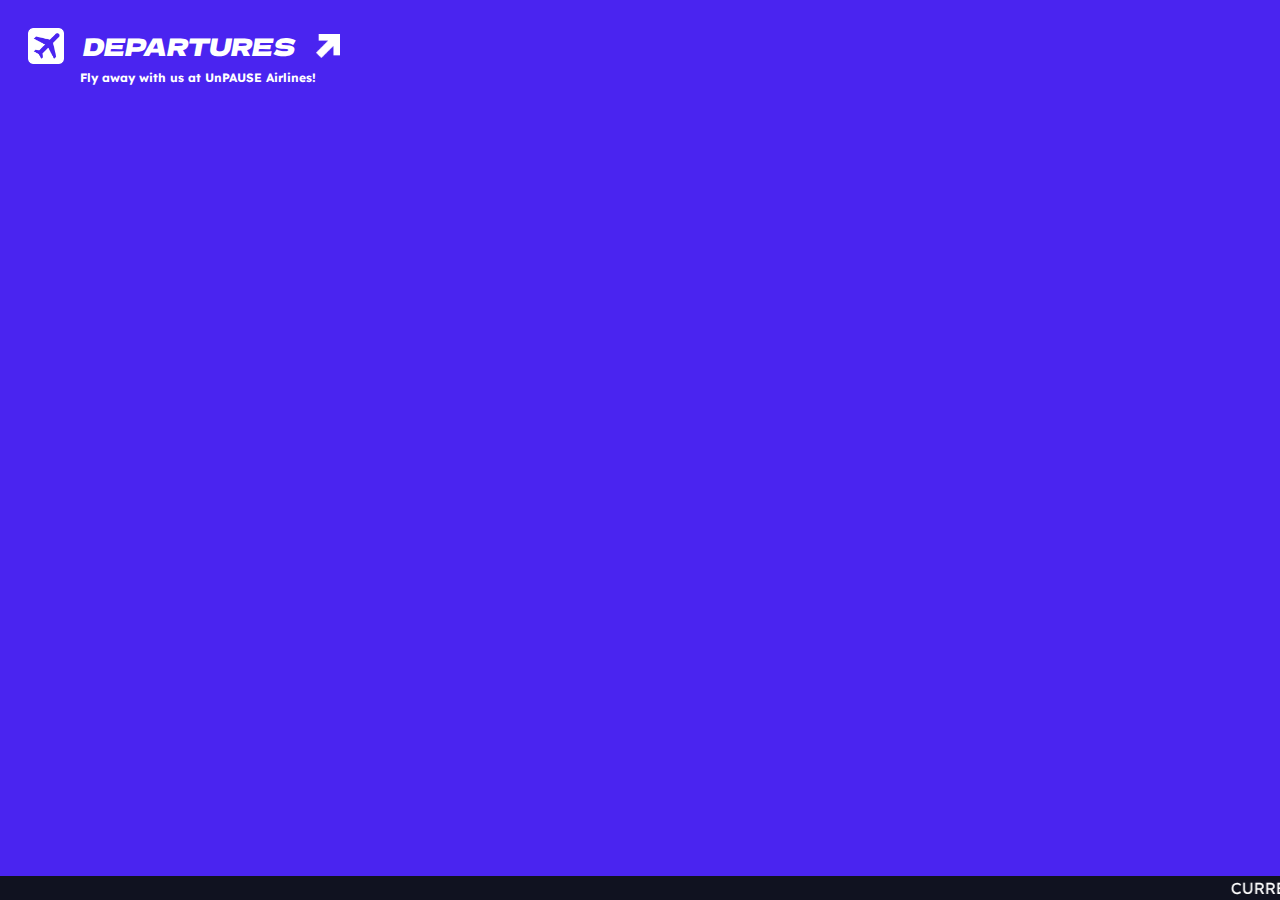
<file: index.html>
<!doctype html>
<html lang="en">
  <head>
    <meta charset="UTF-8" />
    <meta name="viewport" content="width=device-width, initial-scale=1.0" />
    <link rel="stylesheet" href="styles.css" />
    <script src="tailwind.js"></script>

    <title>ORG WEAVE 2025 LEADERBOARDS</title>
  </head>
  <body>
    <div id="header" class="flex flex-row items-center gap-5 px-7 pt-7">
      <img src="departure.png" alt="flight icon" class="w-[var(--text-4xl)]" />
      <h1 class="text-2xl">DEPARTURES</h1>
      <img src="arrow.png" alt="arrow" class="w-[var(--text-2xl)]" />
    </div>
    <div id="meta" class="px-20 pb-5">
      <b class="text-xs">Fly away with us at UnPAUSE Airlines!</b>
    </div>

    <div id="content" class="w-full"></div>

    <marquee class="absolute bottom-0 bg-[#101220] w-full">
      CURRENT TIME: <i id="time"></i>
    </marquee>

    <script src="leaderboards.js"></script>
  </body>
</html>
</file>
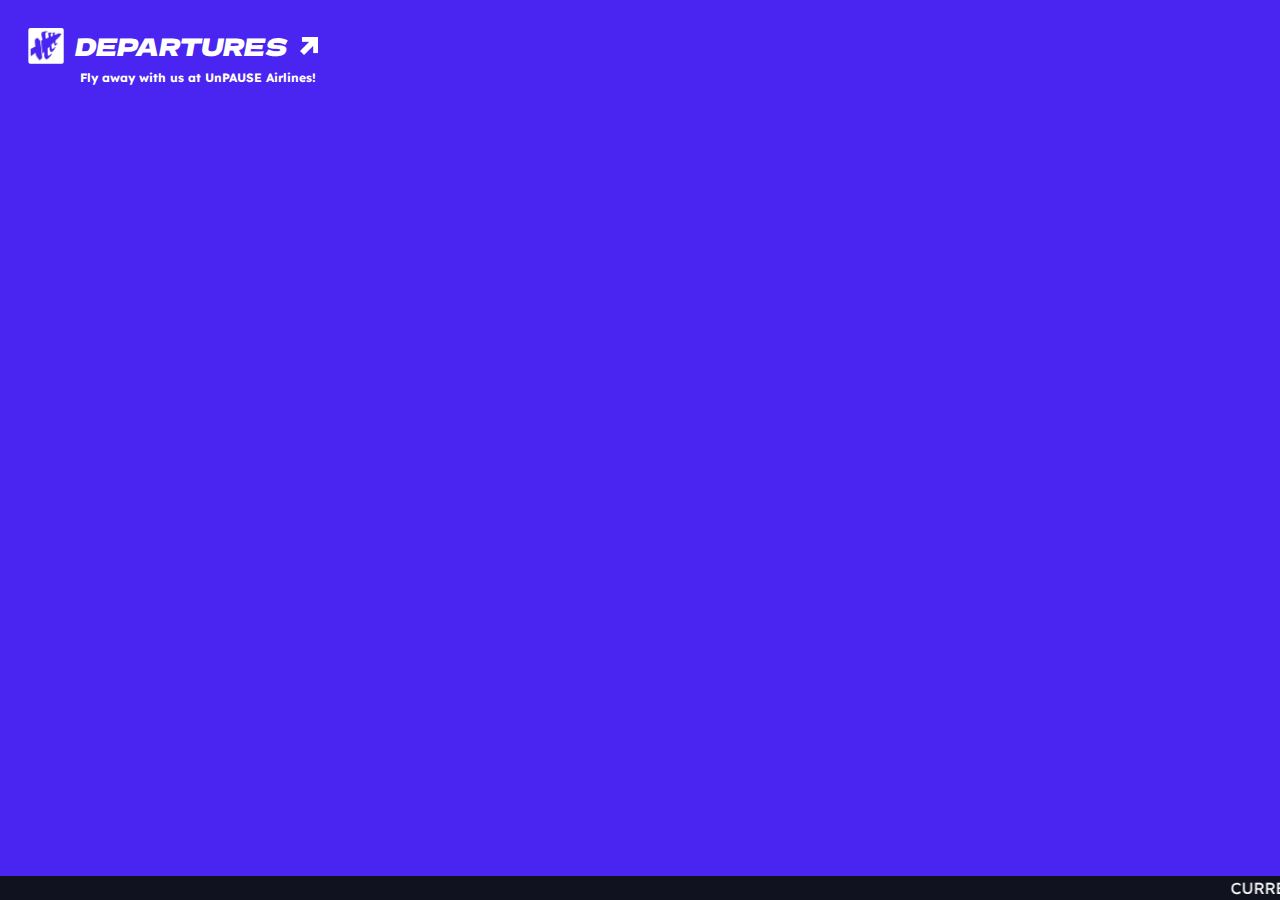
<file: leaderboards.html>
<!doctype html>
<html lang="en">
  <head>
    <meta charset="UTF-8" />
    <meta name="viewport" content="width=device-width, initial-scale=1.0" />
    <link rel="stylesheet" href="styles.css" />
    <script src="tailwind.js"></script>

    <title>ORG WEAVE 2025 LEADERBOARDS</title>
  </head>
  <body>
    <div id="header" class="flex flex-row items-center gap-3 px-7 pt-7">
      <img src="dep_new.png" alt="flight icon" class="w-[var(--text-4xl)]" />
      <h1 class="text-2xl">DEPARTURES</h1>
      <img src="arrow.png" alt="arrow" class="w-[var(--text-lg)]" />
    </div>
    <div id="meta" class="px-20 pb-5">
      <b class="text-xs">Fly away with us at UnPAUSE Airlines!</b>
    </div>

    <div id="content" class="w-full"></div>

    <marquee class="absolute bottom-0 bg-[#101220] w-full">
      CURRENT TIME: <i id="time"></i>
    </marquee>

    <script src="leaderboards.js"></script>
  </body>
</html>
</file>
<file: styles.css>
@font-face {
  font-family: title;
  src: url(assets/DelaGothicOne-Regular.ttf);
}

@font-face {
  font-family: body;
  src: url(assets/Lexend-VariableFont_wght.ttf);
}

:root {
  --primary: #4a24f0;
}

body {
  background-color: var(--primary);
  font-family: body;
  color: white;
}

h1,
h2,
h3 {
  font-family: title;
  transform: skewX(-10deg);
}

:fullscreen,
::backdrop {
  background-color: var(--primary);
}
</file>
